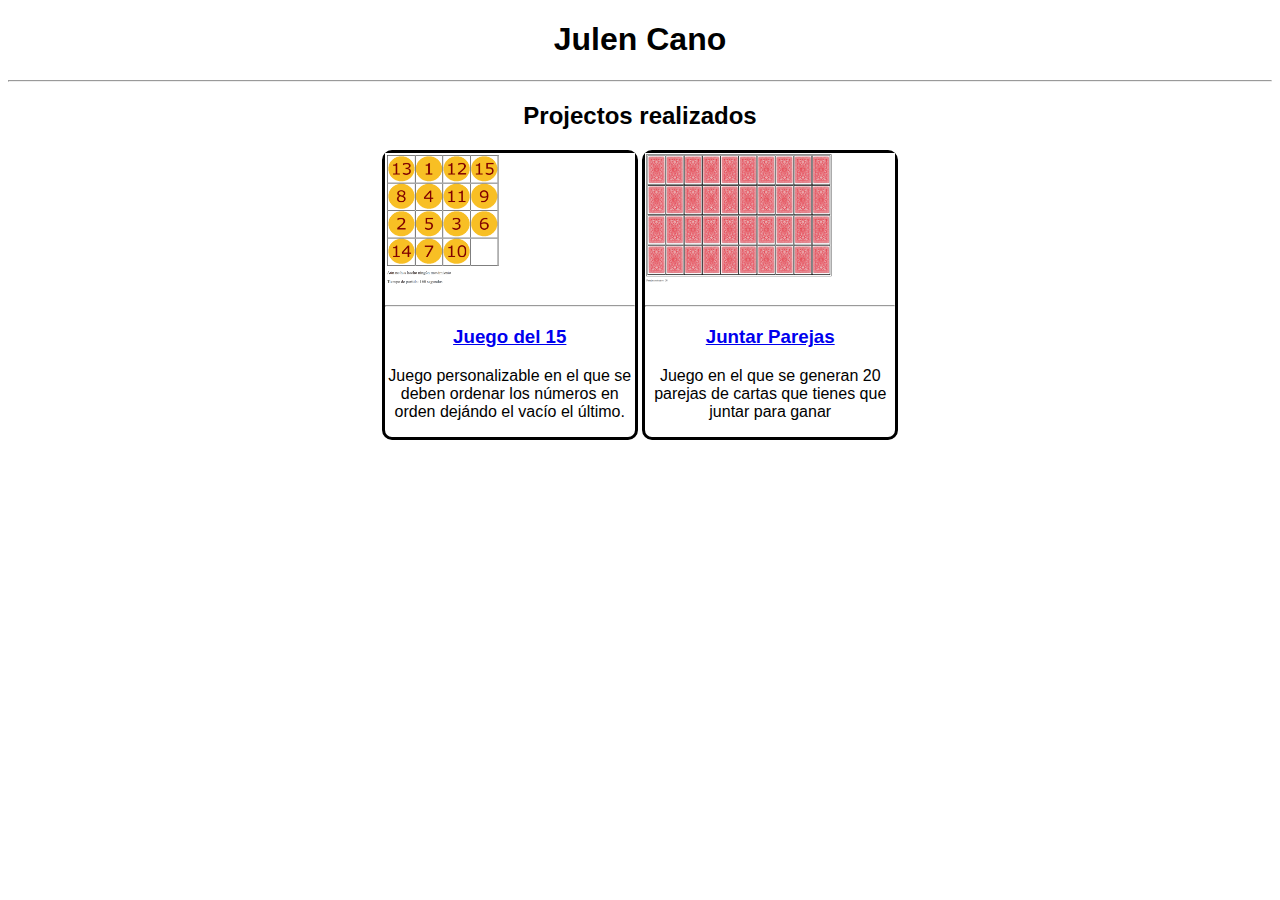
<file: index.html>
<!DOCTYPE html>
<html lang="en">

<head>
  <meta charset="UTF-8" />
  <meta name="viewport" content="width=device-width, initial-scale=1.0" />
  <title>Julen X. Cano</title>
  <link rel="stylesheet" href="./src/css/index.css" />
</head>

<body>
  <h1>Julen Cano</h1>

  <hr />

  <!--
          <h2>Sobre mí</h2>

          <hr/>
    -->

  <h2>Projectos realizados</h2>

  <div id="card">
    <img src="./src/pages/juego_quince/preview.PNG" alt="" />
    <hr />
    <a href="./src/pages/juego_quince/" target="_blank">
      <h3>Juego del 15</h3>
    </a>
    <p>
      Juego personalizable en el que se deben ordenar los números en orden
      dejándo el vacío el último.
    </p>
  </div>

  <div id="card">
    <img src="./src/pages/juntar_parejas/preview.PNG" alt="" />
    <hr />
    <a href="./src/pages/juntar_parejas/" target="_blank">
      <h3>Juntar Parejas</h3>
    </a>
    <p>
      Juego en el que se generan 20 parejas de cartas que tienes que juntar
      para ganar
    </p>
  </div>
</body>

</html>
</file>
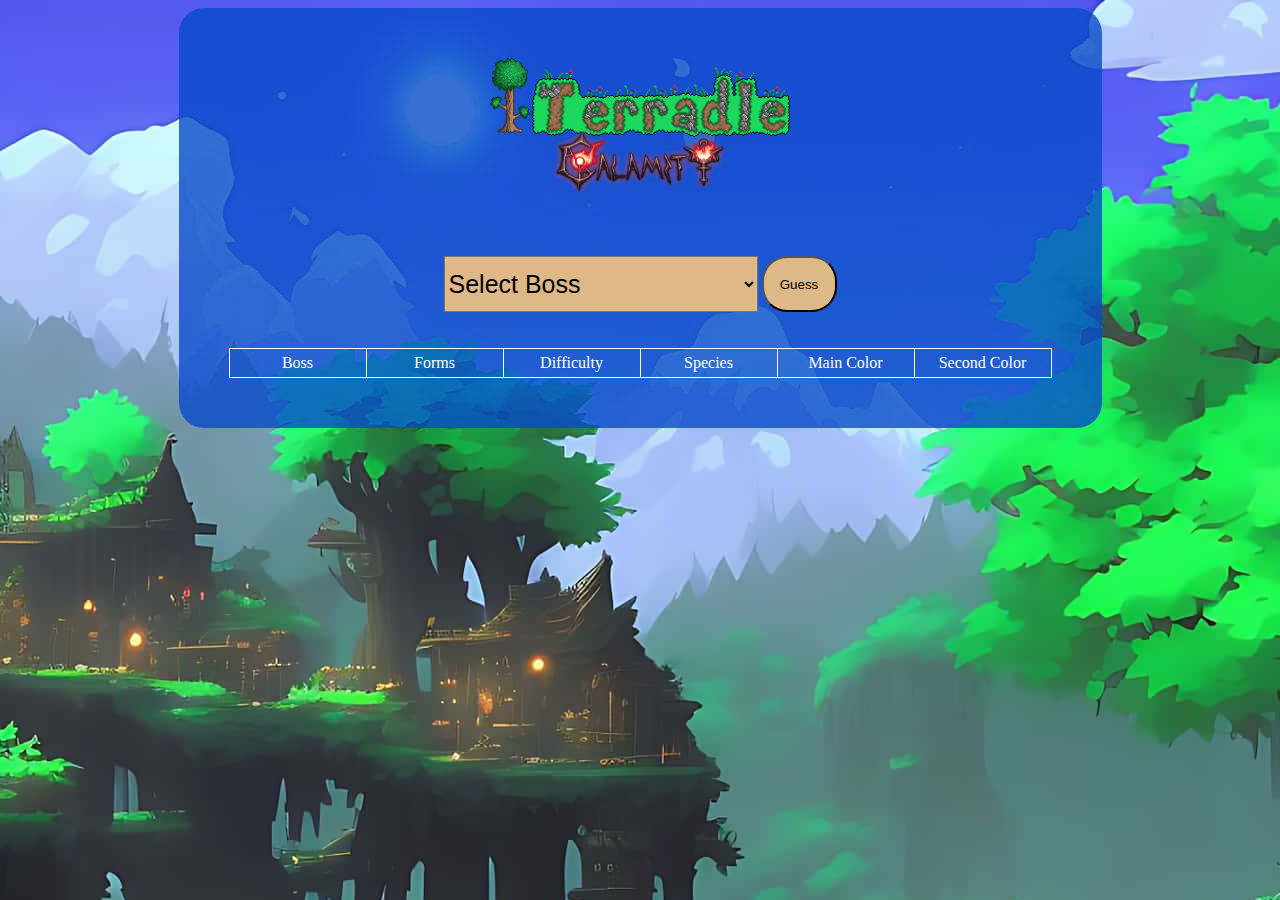
<file: calamitydle/index.html>
<!DOCTYPE html>
<html lang="en">

<head>
  <meta charset="UTF-8" />
  <meta name="viewport" content="width=device-width, initial-scale=1.0" />
  <title>Terradle | Calamity edition</title>
  <link rel="stylesheet" href="./src/css/index.css" />
  <script src="./src/js/index.js"></script>
</head>

<body>
  <div class="main">
    <img src="./src/imgs/logo.png" class="logo terraria" />
    <br />
    <img src="./src/imgs/calamity_logo.jpg" class="logo calamity" />
    <br />
    <select name="" id="bossGuess">
      <option value=''>Select Boss</option>
    </select>
    <button onclick="comprobation(bossGuess.value)" id="btnGuess">
      Guess
    </button>
    <br /><br /><br />

    <table>
      <thead>
        <tr id="bossProperties">
          <td>Boss</td>
          <td>Forms</td>
          <td>Difficulty</td>
          <td>Species</td>
          <td>Main Color</td>
          <td>Second Color</td>
      </thead>
      <tbody id="gameTable">

      </tbody>
    </table>
  </div>
</body>

</html>
</file>
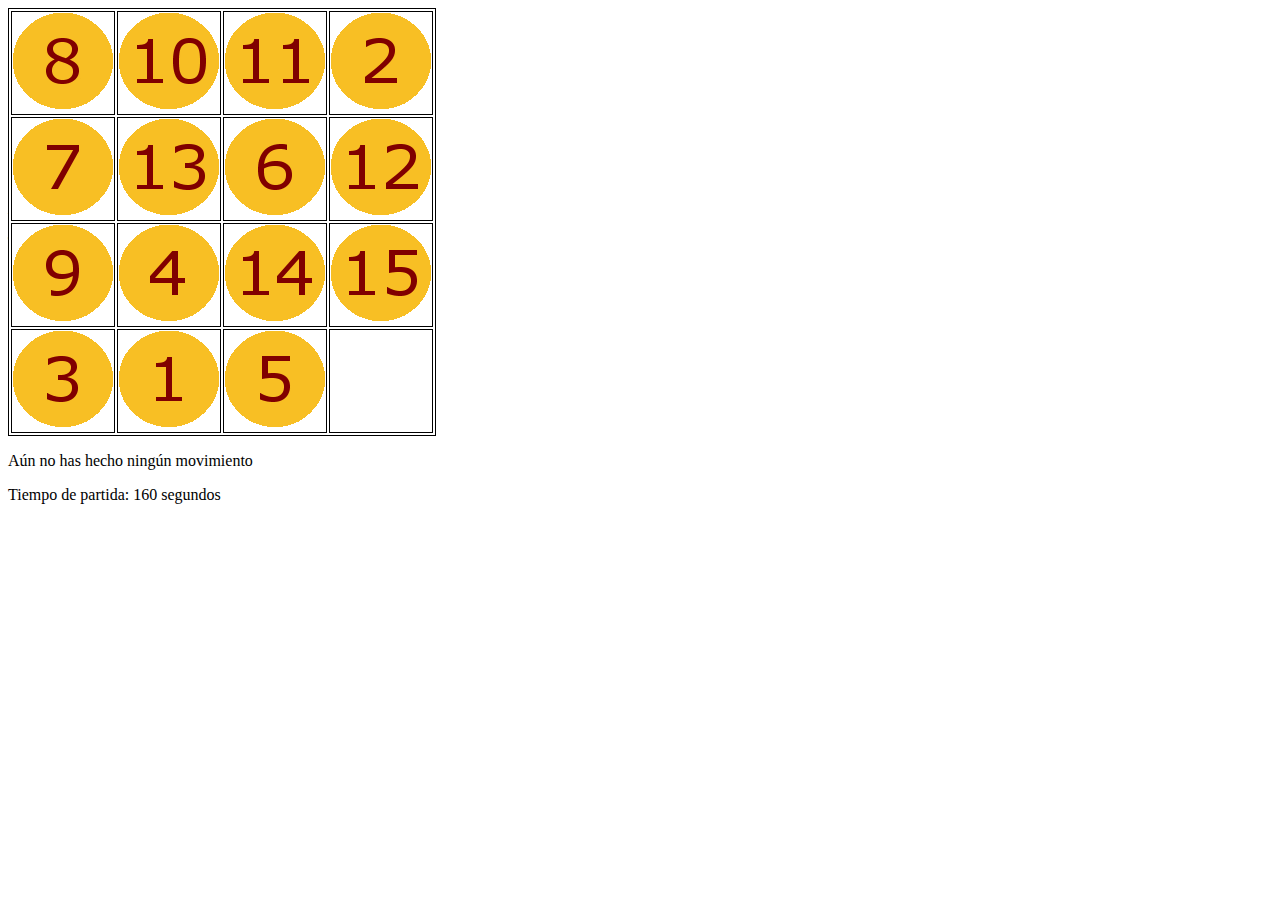
<file: src/pages/juego_quince/index.html>
<!DOCTYPE html>
<html lang="en">

<head>
    <meta charset="UTF-8">
    <meta name="viewport" content="width=device-width, initial-scale=1.0">
    <title>Juego del 15</title>
    <style>
        table,
        tr,
        td {
            border: 1px solid black;
            margin: 0px;
            padding: 0px;
        }
    </style>
</head>

<body>
    <div id="container"></div>
    <p id="numClicks">Aún no has hecho ningún movimiento</p>
    <p id="cont"></p>

    <script src="../../javascript/juegos.js"></script>

    <script>
        // inicializacion de variables
        let movimientos = 0
        const n = 4
        let html = ""
        const aTablas = Aleatorio(n)
        let fila0 = n - 1
        let col0 = n - 1
        let finalizado = false
        let tiempo = n * n * 10
        let diferencia = n * n * 10
        contadorIniciado = false

        // creación del juego
        cont.innerHTML = `Tiempo de partida: ${tiempo} segundos`
        html += "<table>"
        fila = 0; columna = 0
        for (arr of aTablas) {
            html += "<tr>"
            for (value of arr) {
                html += "<td>"
                html += `<img class="ficha" src="./Numeros/n${value}.gif" id="ficha${fila}${columna}" onClick="mover(${fila},${columna})">`
                html += "</td>"
                columna++
            }
            html += "</tr>"
            columna = 0; fila++
        }
        html += "</table>"
        container.innerHTML = html

        // funcion que se encargará de mover las fichas
        function mover(fila, columna) {

            //contador de segundos automatizado
            if (!contadorIniciado) {
                intervalo = setInterval(function () {
                    if (tiempo > 0) {
                        tiempo--
                        cont.innerHTML = `Tiempo restante: ${tiempo} segundos`
                    } else {
                        finalizado = true
                        alert("Se ha agotado el tiempo")
                        clearInterval(intervalo)
                    }
                }, 1000)
                contadorIniciado = true
            }

            // movimiento de las fichas en caso de que la partida esté todavía sin terminar
            if (!finalizado) {
                let ficha = document.getElementById(`ficha${fila}${columna}`)
                let vacio = document.getElementById(`ficha${fila0}${col0}`)

                // comprobación de movimiento de la ficha
                if (
                    (columna == col0 && (fila + 1 == fila0 || fila - 1 == fila0)) ||
                    (fila == fila0 && (columna + 1 == col0 || columna - 1 == col0))
                ) {

                    // movimiento de la ficha
                    [ficha.src, vacio.src] = [vacio.src, ficha.src];
                    [aTablas[fila0][col0], aTablas[fila][columna]] = [aTablas[fila][columna], aTablas[fila0][col0]];
                    fila0 = fila;
                    col0 = columna;

                    // el contador solo contempla los movimientos posibles
                    movimientos++
                    numClicks.innerHTML = "Has hecho " + movimientos + " movimientos"
                }

                // controlador de finalización
                if (Array.from({ length: n * n - 1 }, (x, i) => i + 1).join(",") + ",0" == aTablas.flat()) {
                    setTimeout(function () {
                        clearInterval(intervalo)
                        finalizado = true
                        alert(`Enhorabuena, has termiado con ${movimientos} movimientos en ${diferencia - tiempo} segundos`)
                    }, 250)
                }
            }
        }
    </script>
</body>

</html>
</file>
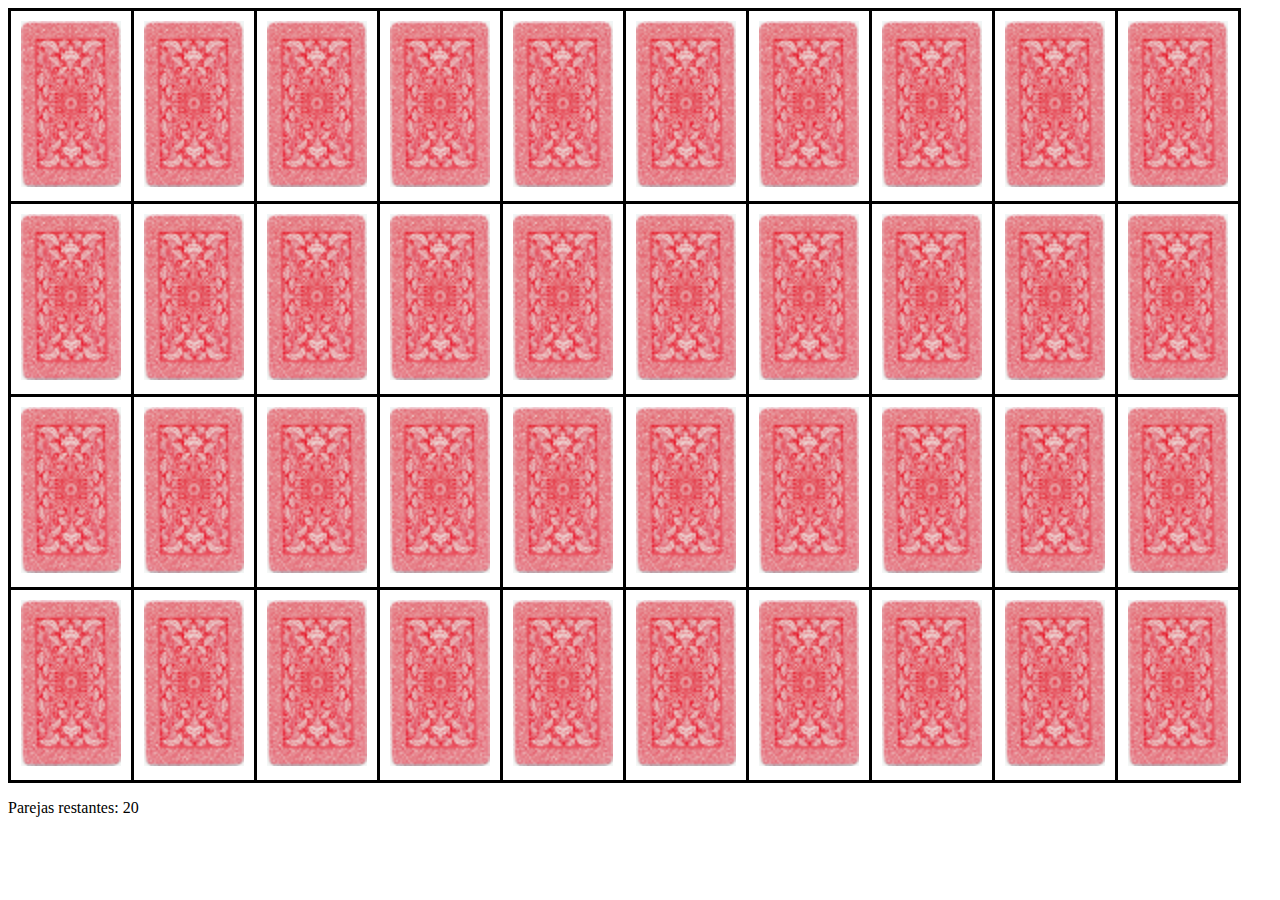
<file: src/pages/juntar_parejas/index.html>
<!DOCTYPE html>
<html lang="en">

<head>
    <meta charset="UTF-8">
    <meta name="viewport" content="width=device-width, initial-scale=1.0">
    <title>Hacer Parejas</title>
    <style>
        table,
        td {
            border: solid 3px black;
            border-collapse: collapse;
            padding: 10px;
        }

        img {
            width: 100px;
            animation: ease-in-out 1s;
        }
    </style>
</head>

<body>
    <script src="../../javascript/juegos.js"></script>

    <div id="container"></div>
    <p id="parejas"></p>
    <button id="btnReset" style="display: none;" onclick="window.location.reload()">Reiniciar</button>

    <script>
        // variables
        let cartas = CrearTablaCartas(4, 10);
        let htmlBuilder = "<table>"
        let reset = "./Baraja/0.png"
        let numClicks = 0
        let col = 0
        let fila = 1
        let giros = 0
        let parejasRestantes = cartas.flat().length / 2
        let clickable = true
        let filaGiradas = []
        let cartasGiradas = []
        let pareja = []

        // creacion del juego
        for (let arr of cartas) {
            htmlBuilder += "<tr>"
            for (let carta of arr) {
                filaGiradas.push(false)

                htmlBuilder += "<td>"

                htmlBuilder += `<img src="./Baraja/0.png" id="${fila}${col}" onClick="girar(${fila}${col},${carta})">`

                htmlBuilder += "</td>"

                col++
            }
            cartasGiradas.push(filaGiradas)
            filaGiradas = []
            col = 0
            fila++
            htmlBuilder += "<tr>"
        }
        container.innerHTML += htmlBuilder

        parejas.innerHTML = `Parejas restantes: ${parejasRestantes}`;

        // funciones
        function girar(id, cartasrc) {
            if (clickable && cartasGiradas[id.toString().charAt(0) - 1][id.toString().charAt(1)] == false) {

                img = document.getElementById(id)
                img.src = `./Baraja/${cartasrc}.png`
                pareja.push(img)

                cartasGiradas
                [pareja[0].id.toString().charAt(0) - 1]
                [pareja[0].id.toString().charAt(1)] = true

                if (giros == 1) {
                    clickable = false
                    setTimeout(function () {
                        if (pareja[0].id != pareja[1].id && pareja[0].src == pareja[1].src) {

                            cartasGiradas
                            [pareja[1].id.toString().charAt(0) - 1]
                            [pareja[1].id.toString().charAt(1)] = true

                            parejasRestantes--
                            parejas.innerHTML = `Parejas restantes: ${parejasRestantes}`
                            pareja = []
                            giros = 0
                        } else {
                            pareja[0].src = reset
                            pareja[1].src = reset

                            cartasGiradas
                            [pareja[0].id.toString().charAt(0) - 1]
                            [pareja[0].id.toString().charAt(1)] = false
                            
                            pareja = []
                            giros = 0
                        }
                        clickable = true
                        if (parejasRestantes == 0) {
                            alert("Enhorabuena")
                            btnReset.style.display = "block"
                        }
                    }, 1000)
                }
                giros++
            }
        }
    </script>
</body>

</html>
</file>
<file: src/css/index.css>
*{
    font-family: Arial, Helvetica, sans-serif;
    text-align: center;
}

#card{
    width: 250px;
    margin: auto;
    border: solid 3px black;
    border-radius: 10px;
    display: inline-block;
}

#card img{
    width: 100%;
}
</file>
<file: calamitydle/src/css/index.css>
/* General CSS */
body {
  background-image: url("../imgs/fondo.jpg");
  background-position: left top;
}

.true {
  background-color: green;
}

.false {
  background-color: red;
}

/* Main CSS */

div.main {
  width: fit-content;
  padding: 50px;
  margin: auto;
  text-align: center;
  background-color: rgba(7, 75, 201, 0.8);
  border-radius: 25px;
  vertical-align: top;
}

div.main .logo {
  height: 100px;
}

div.main .calamity {
  margin-bottom: 50px;
  margin-top: -40px;
  height: 80px;
}

/* Select and Button css */

#btnGuess {
  height: 56px;
  width: 75px;
  vertical-align: top;
  background-color: burlywood;
  border-radius: 25px;
}

#bossGuess {
  background-color: burlywood;
  height: 56px;
  font-size: 25px;
}

/* Bosses table css */
table,
tr,
td {
  border: 1px solid white;
  border-collapse: collapse;
  color: white;
  padding: 5px;
}

tr td {
  width: 126px;
}

/* efecto de la tabla */
tr:not(#bossProperties) td {
  animation: altura 0.2s linear;
}

@keyframes altura {
  0% {
    font-size: 0px;
  }
}
</file>
